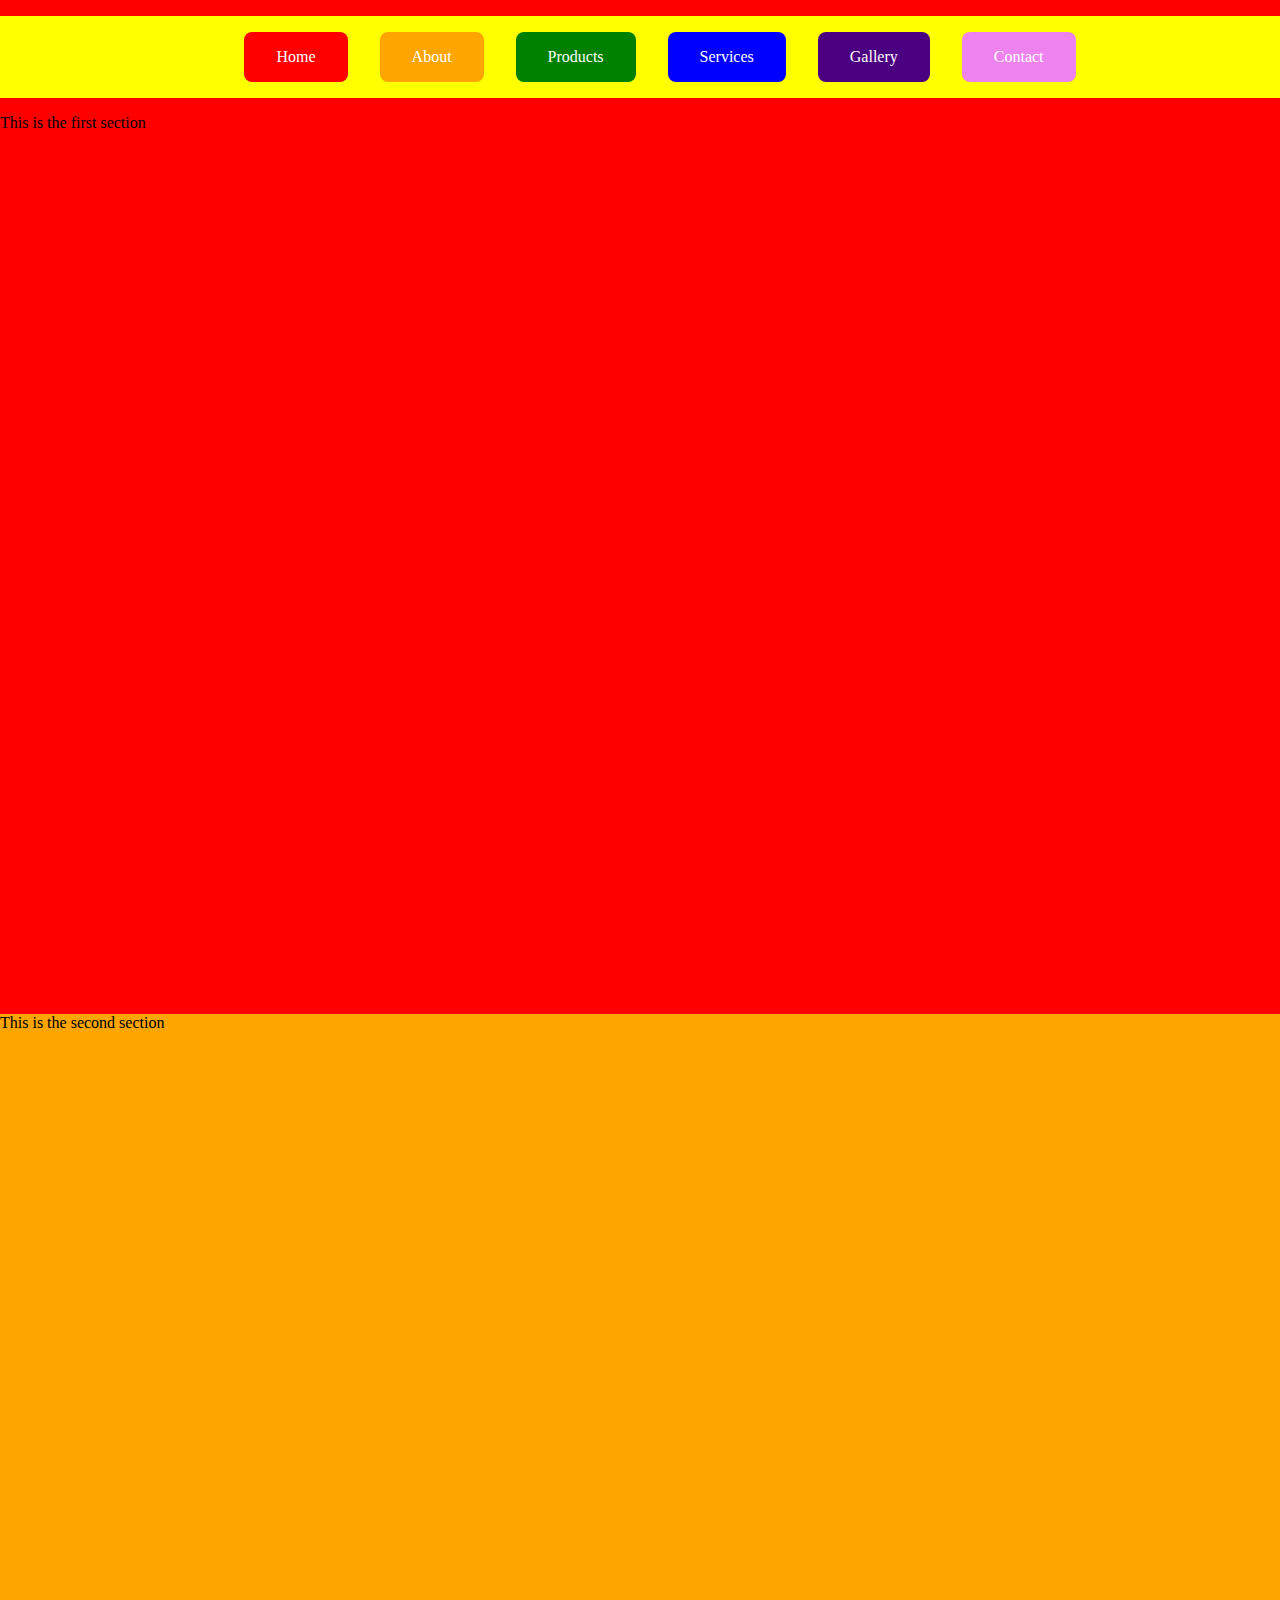
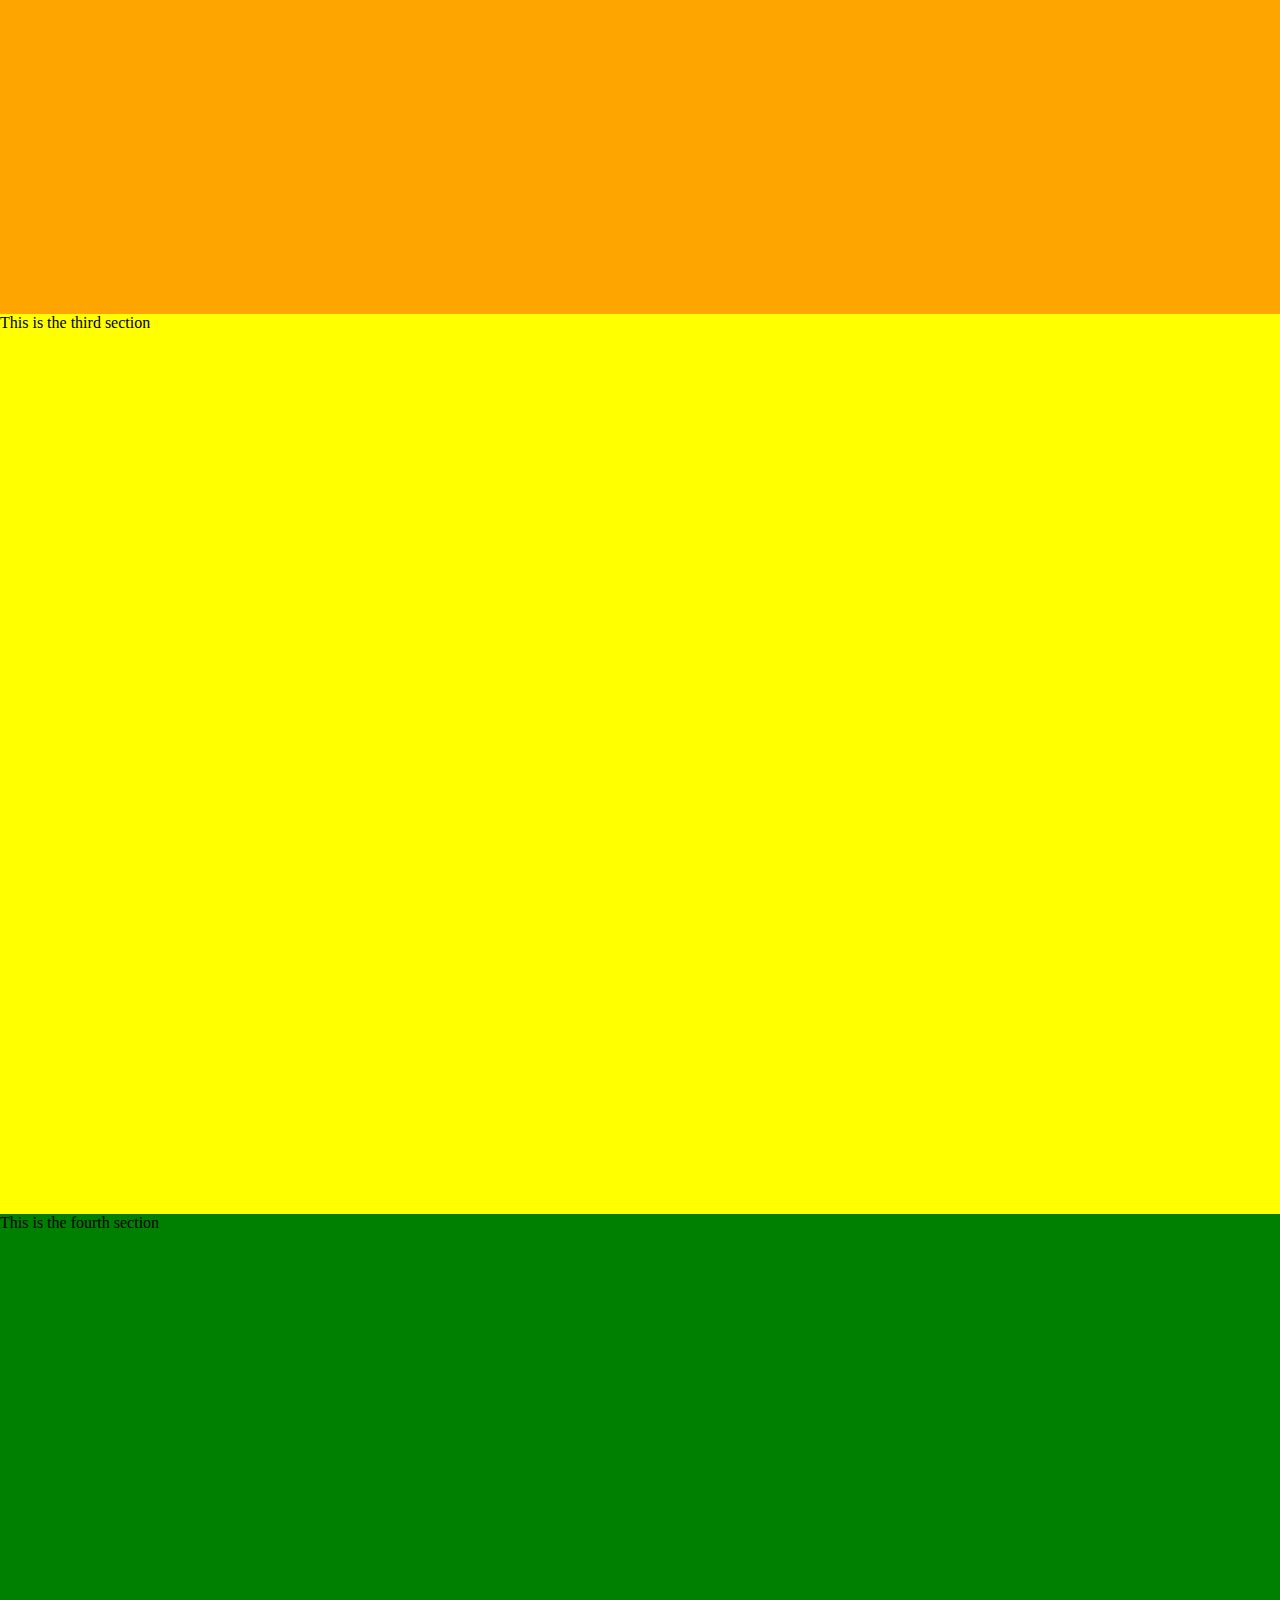
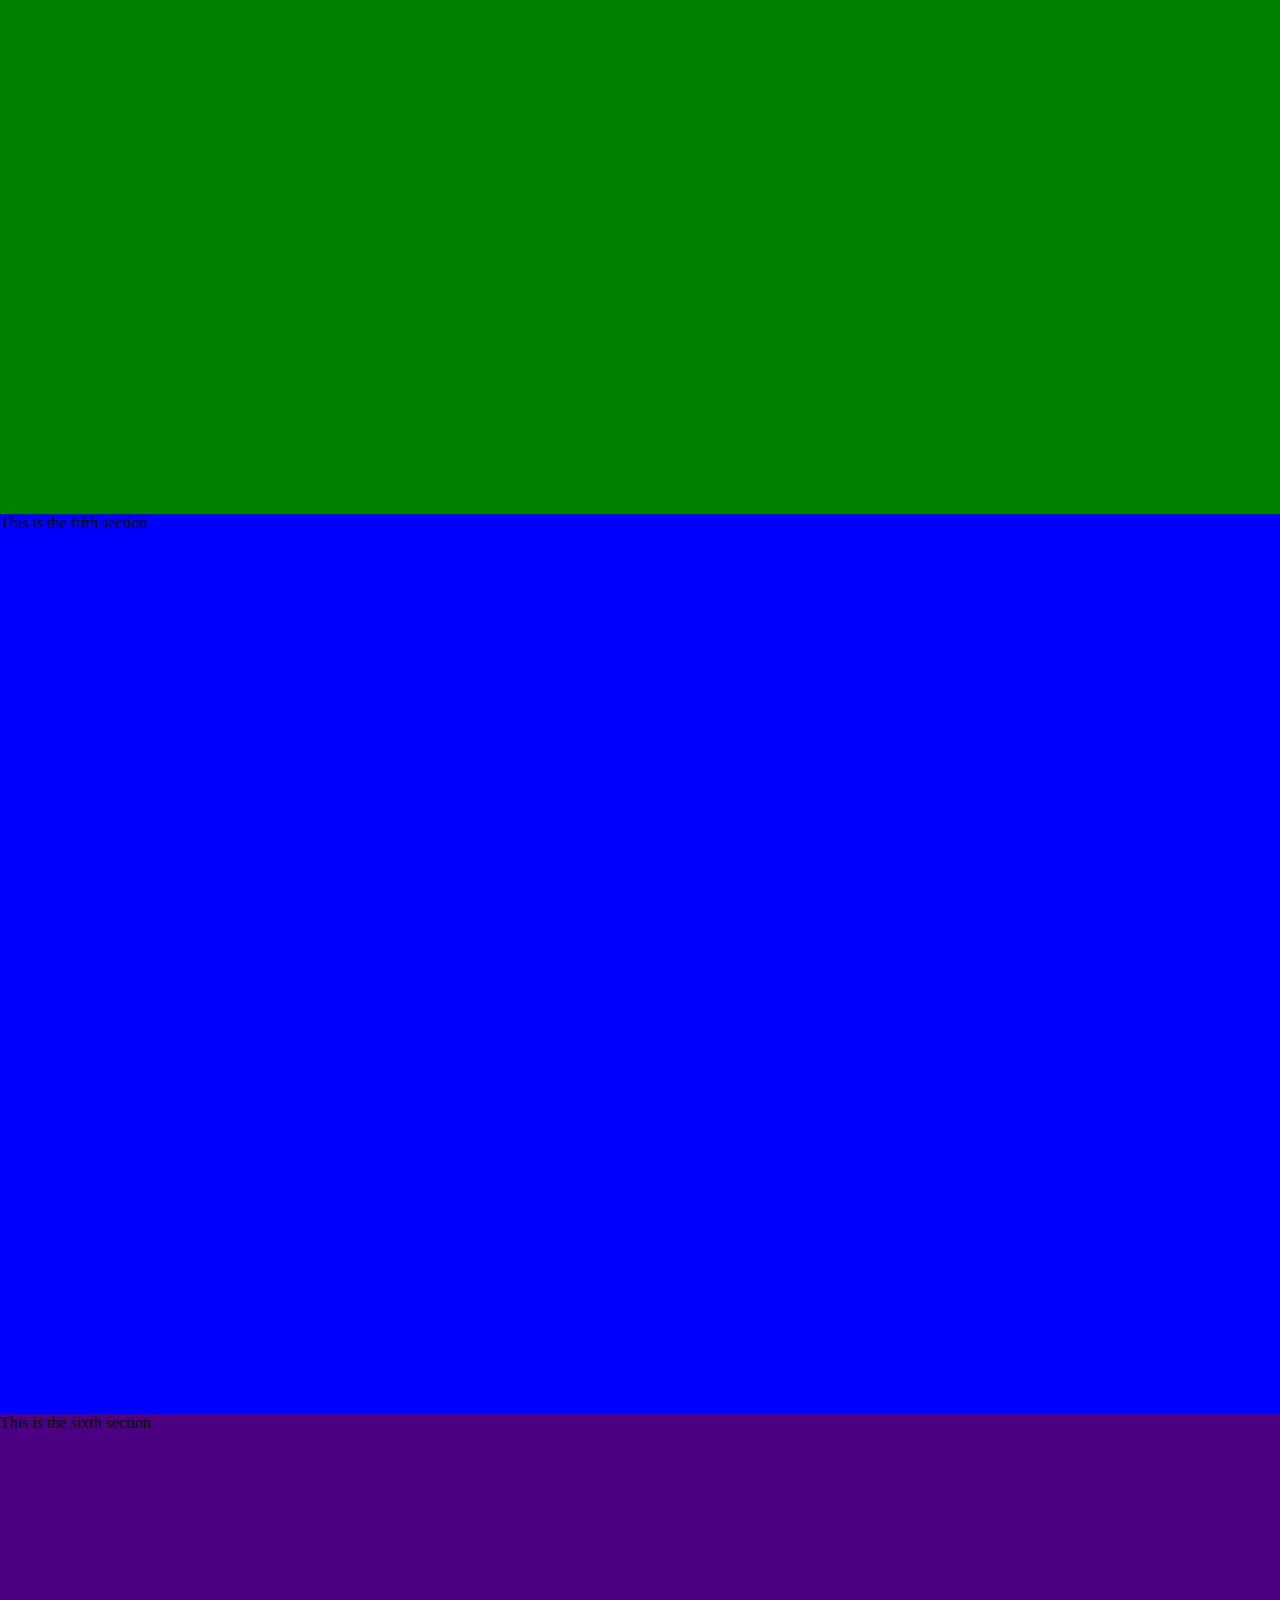
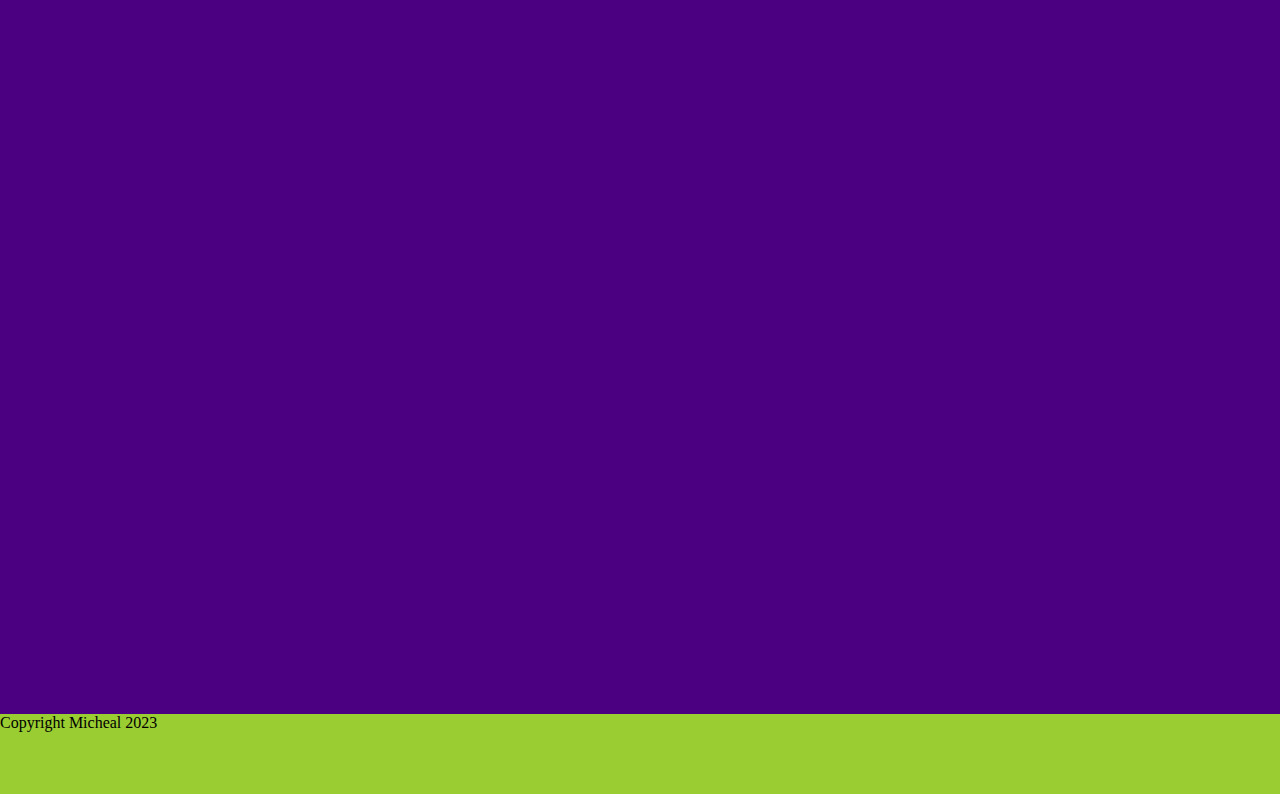
<file: index.html>
<!DOCTYPE html>
<html lang="en">

<head>
     <meta charset="UTF-8">
     <meta http-equiv="X-UA-Compatible" content="IE=edge">
     <meta name="viewport" content="width=device-width, initial-scale=1.0">
     <title>Intro to CSS</title>
     <link href="style.css" rel="stylesheet" />
</head>

<body>
     <header>
          <nav>
               <!-- This is the navigation menu  -->
               <ul type="none">
                    <li id="home">Home</li>
                    <li id="about">About</li>
                    <li id="garri">Products</li>
                    <li id="services">Services</li>
                    <li id="gallery">Gallery</li>
                    <li id="contact">Contact</li>
               </ul>
          </nav>
     </header>
     <main>
          <section id="section1">
               This is the first section
          </section>
          <section id="section2">
               This is the second section
          </section>
          <section id="section3">
               This is the third section
          </section>
          <section id="section4">
               This is the fourth section
          </section>
          <section id="section5">
               This is the fifth section
          </section>
          <section id="section6">
               This is the sixth section
          </section>
     </main>
     <footer>
          Copyright Micheal 2023
     </footer>
</body>

</html>
</file>
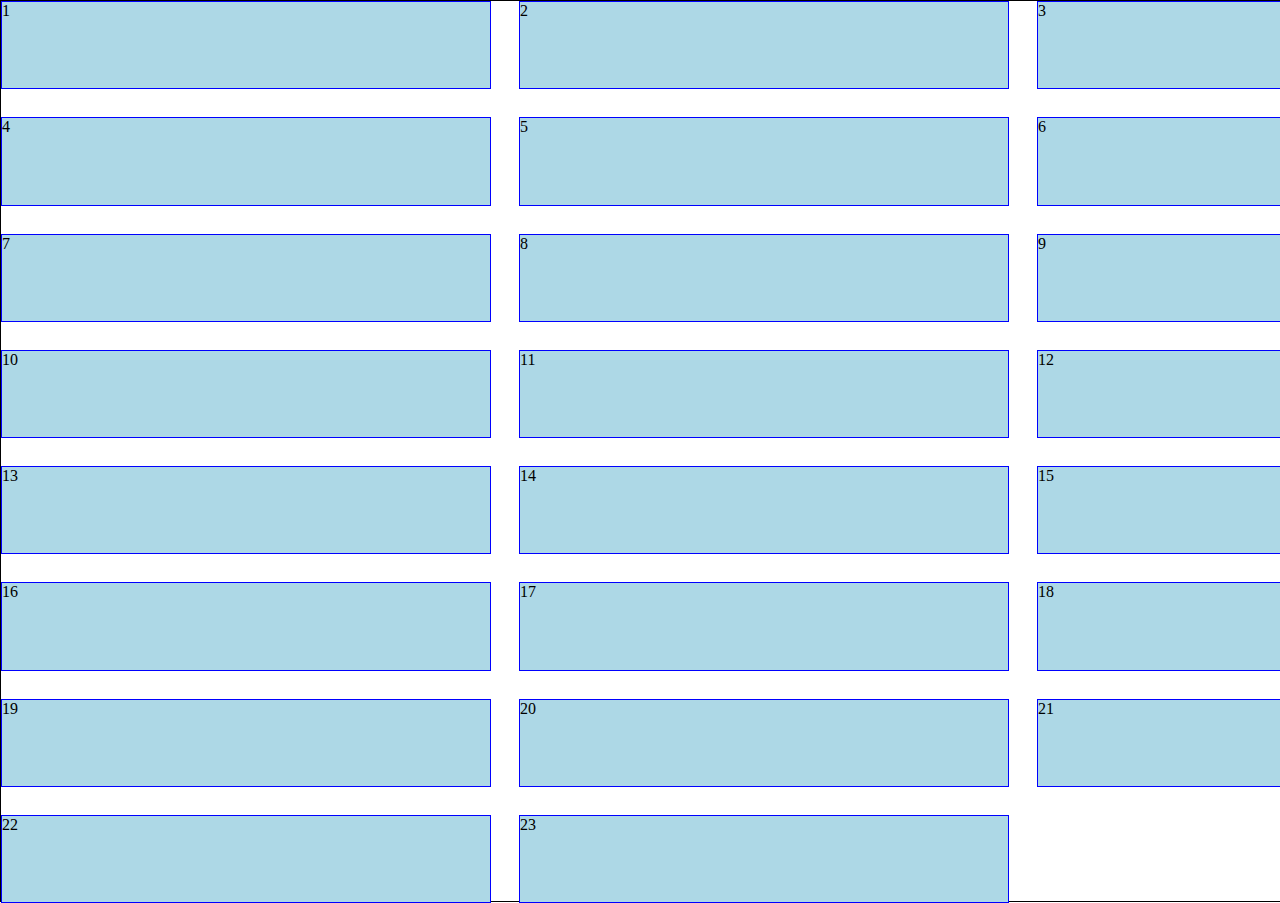
<file: display.html>
<!DOCTYPE html>
<html>

<head>
     <style>
          body {
               margin: 0;
               padding: 0;
          }

          .container {
               border: 1px solid black;
               height: 100vh;
               width: 100vw;
               display: grid;
               grid-template-columns: 2fr 2fr 1fr;
               gap: 30px;
          }

          .box {
               background-color: lightblue;
               border: 1px solid blue;
               height: 100%;
               width: 100%;
          }
     </style>
</head>

<body>
     <div class="container">
          <div class="box">1</div>
          <div class="box">2</div>
          <div class="box">3</div>
          <div class="box">4</div>
          <div class="box">5</div>
          <div class="box">6</div>
          <div class="box">7</div>
          <div class="box">8</div>
          <div class="box">9</div>
          <div class="box">10</div>
          <div class="box">11</div>
          <div class="box">12</div>
          <div class="box">13</div>
          <div class="box">14</div>
          <div class="box">15</div>
          <div class="box">16</div>
          <div class="box">17</div>
          <div class="box">18</div>
          <div class="box">19</div>
          <div class="box">20</div>
          <div class="box">21</div>
          <div class="box">22</div>
          <div class="box">23</div>
     </div>
</body>

</html>
</file>
<file: style.css>
section {
     height: 100vh;
     background-color: aqua;
}

body {
     background-color: red;
     margin: 0rem;
     padding: 0rem;
}

footer {
     height: 5rem;
     background-color: yellowgreen;
}

header {
     background-color: yellow;
}

ul {
     display: flex;
     justify-content: center;
}

li {
     background-color: white;
     margin: 1rem;
     padding-left: 2rem;
     padding-right: 2rem;
     padding-top: 1rem;
     padding-bottom: 1rem;
     border-radius: 0.5rem;
}

/* ul > .active { */
/* ul>.active {
     background-color: blue;
     color: white;
} */

#home {
     background-color: red;
     color: white;
}

#about {
     background-color: orange;
     color: white;
}

#garri {
     background-color: green;
     color: white;
}

#services {
     background-color: blue;
     color: white;
}

#gallery {
     background-color: indigo;
     color: white;
}

#contact {
     background-color: violet;
     color: white;
}

#section1 {
     background-color: red;
}

#section2 {
     background-color: orange;
}

#section3 {
     background-color: yellow;
}

#section4 {
     background-color: green;
}

#section5 {
     background-color: blue;
}

#section6 {
     background-color: indigo;
}
</file>
